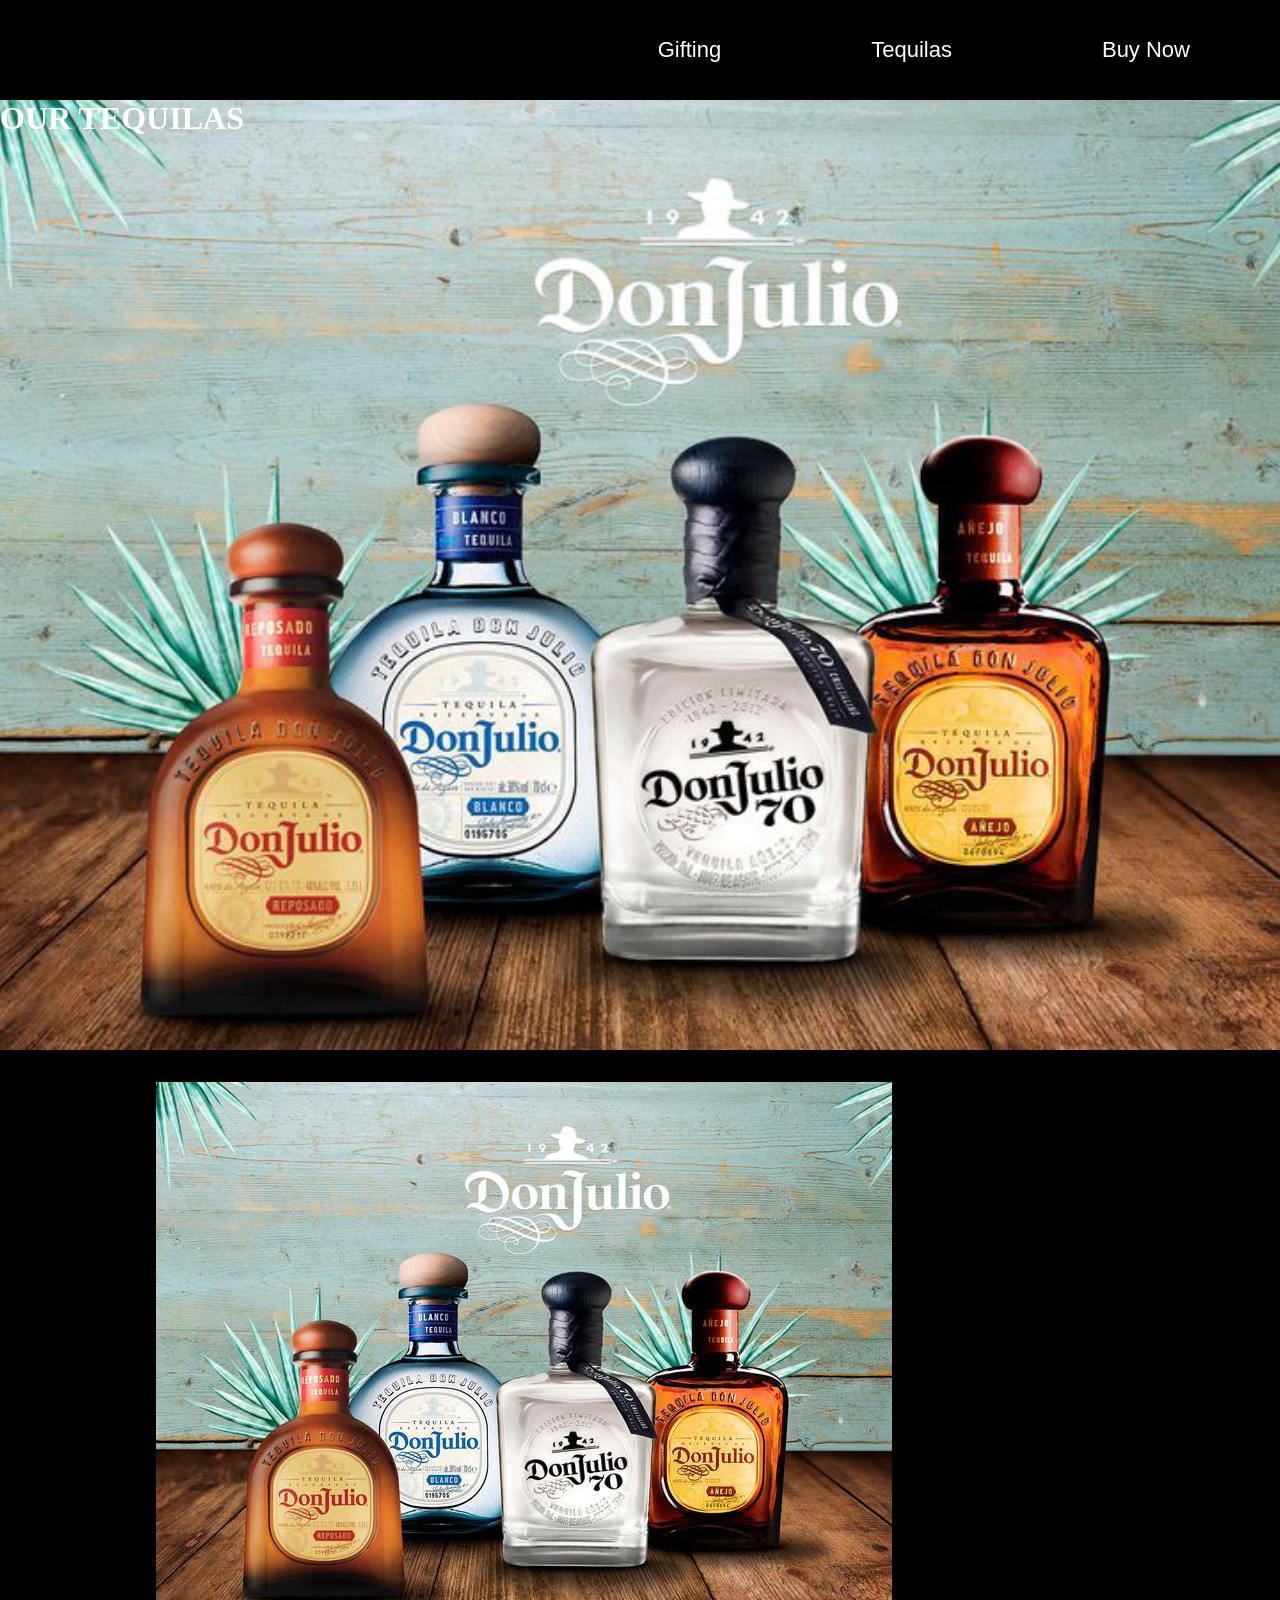
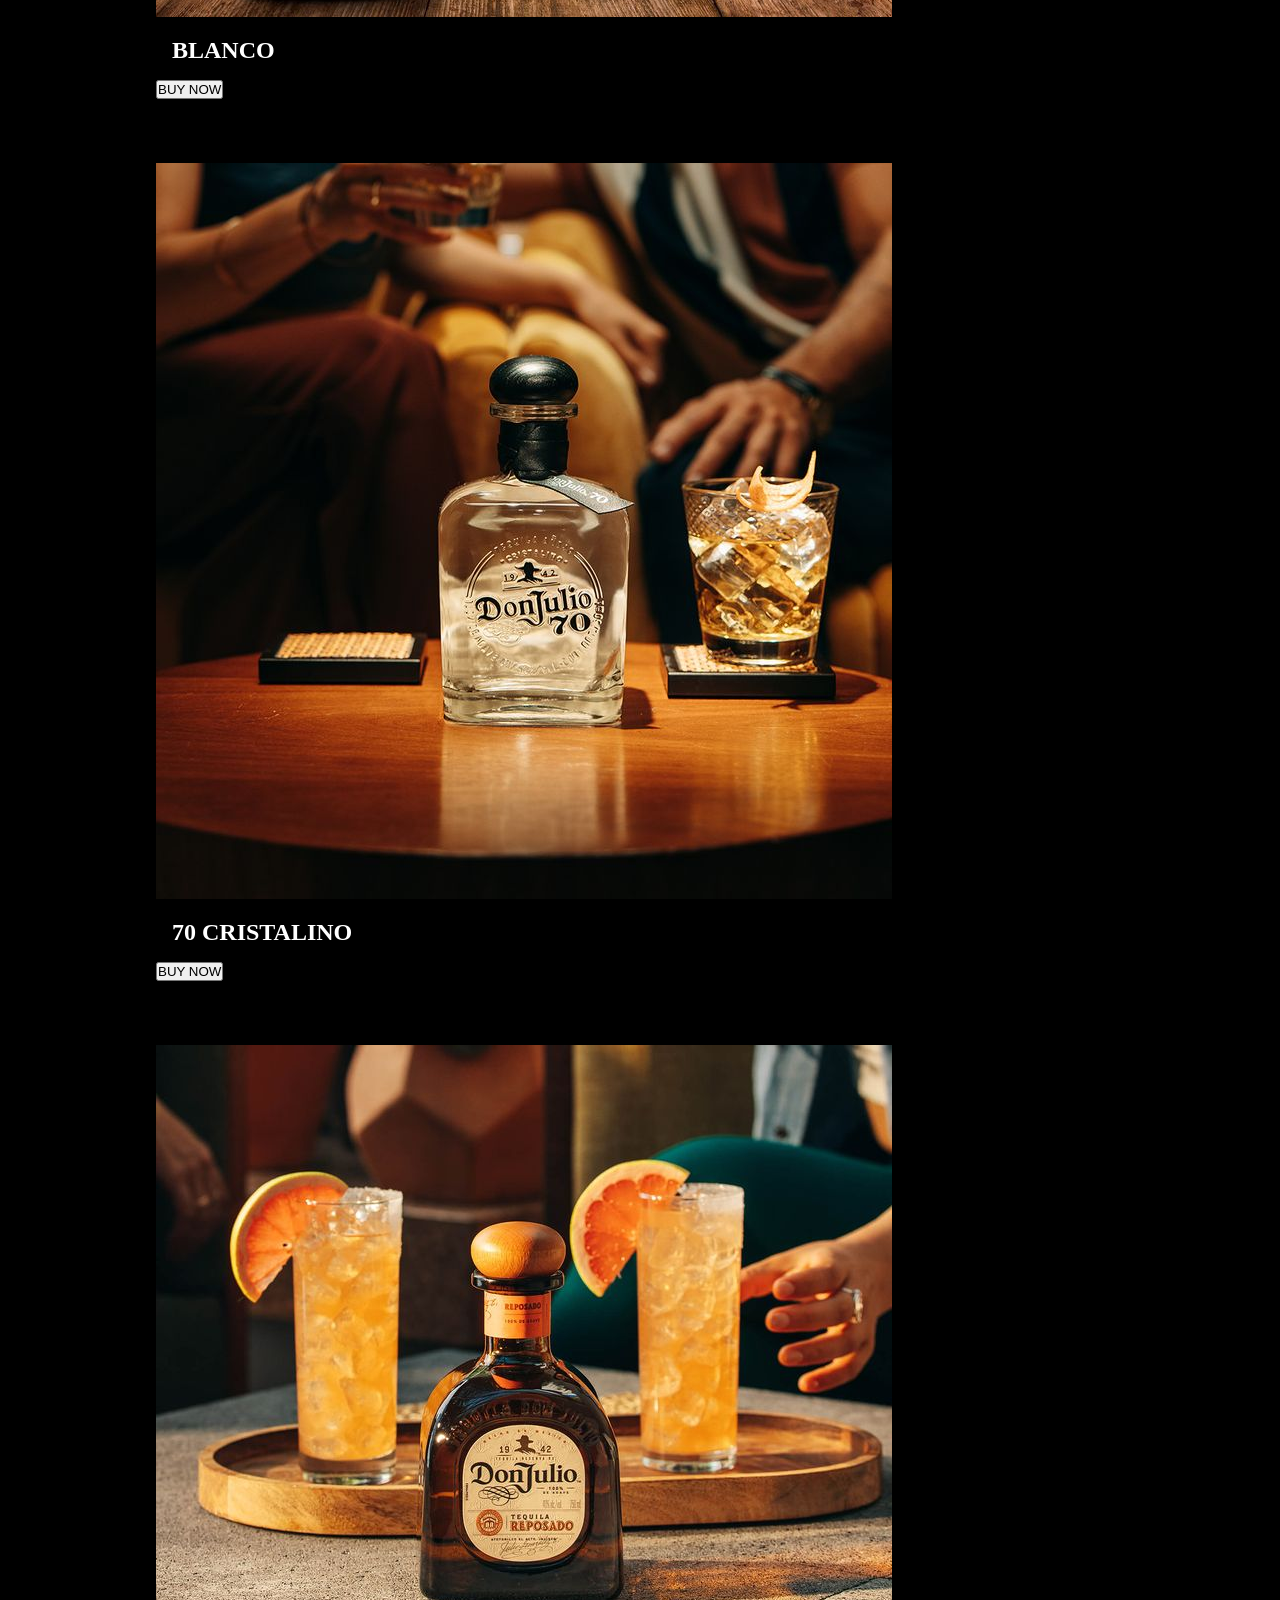
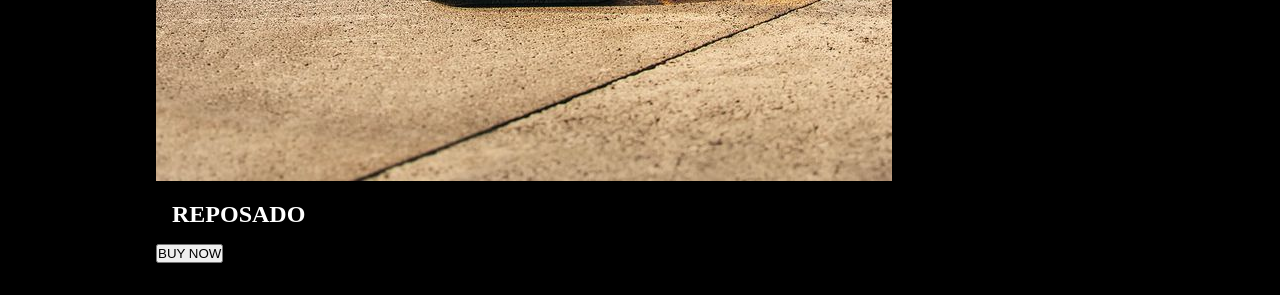
<file: index.html>
<!DOCTYPE html>
<html lang="en">
<head>
    <meta charset="UTF-8">
    <meta name="viewport" content="width=device-width, initial-scale=1.0">
    <title>Don Julio</title>
    <link href="css/styles.css" rel="stylesheet" type="text/css">
</head>
<body>
<nav>
    <ul>
    <li><a href="#"> Gifting </a></li>
    <li><a href="#"> Tequilas</a></li>
    <li><a href="#"> Buy Now </a></li>
</ul>
</nav>
<header>


<h1> OUR TEQUILAS </h1>

</header>

<div class="card-container">
  <div class="card"> <img src="img/TequilaDonJulio.jpg" alt="Card Image">
    <h2>BLANCO</h2>
    <button class="btn">BUY NOW</button>
  </div>
  <div class="card"> <img src="img/70 Negroni Recipe _ Tequila Cocktail Recipe _ Don Julio.jpeg" alt="Card Image">
    <h2>70 CRISTALINO</h2>
    <button class="btn">BUY NOW</button>
  </div>
  <div class="card"> <img src="img/Don Julio Tequila _ Luxury Premium Tequila _ Official Site.jpeg" alt="Card Image">
    <h2>REPOSADO</h2>
    <button class="btn">BUY NOW</button>
  </div>
</div>




</body>
</html>
</file>
<file: css/styles.css>
*{
    margin: 0;
    padding: 0;
    box-sizing: border-box;
}
body{
    background-color: #000;
}
nav {
    display: flex;
    justify-content:flex-end;
    height: 100px;
    align-items: center;
}
nav ul {
    display:flex;
    list-style-type: none;
}
nav ul li a {
    margin-right: 90px;
    margin-left: 60px;
    text-decoration: none;
    font-family:'Franklin Gothic Medium', 'Arial Narrow', Arial, sans-serif;
    font-size: 22px;
    color: #ffffffff;
}
header {
    height: 950px;
    background-image:url(../img/TequilaDonJulio.jpg);
    background-repeat: no-repeat;
    background-position:center;
    background-size: cover;
}
h1{
    color: #fff;
}

.card-container {
    max-width: 1000px;
    margin: 0 auto;

}
.card {
    width: 300px;
    padding: 2rem 1rem;
    border-radius: 2px;
    box-shadow: 1px 1px 15px rgba(0, 0, 0, 0.2);
    flex-direction: column;
    align-items: center;
}
.card h2 {
    color: #ffffffff;
    margin: 1rem;
}
</file>
